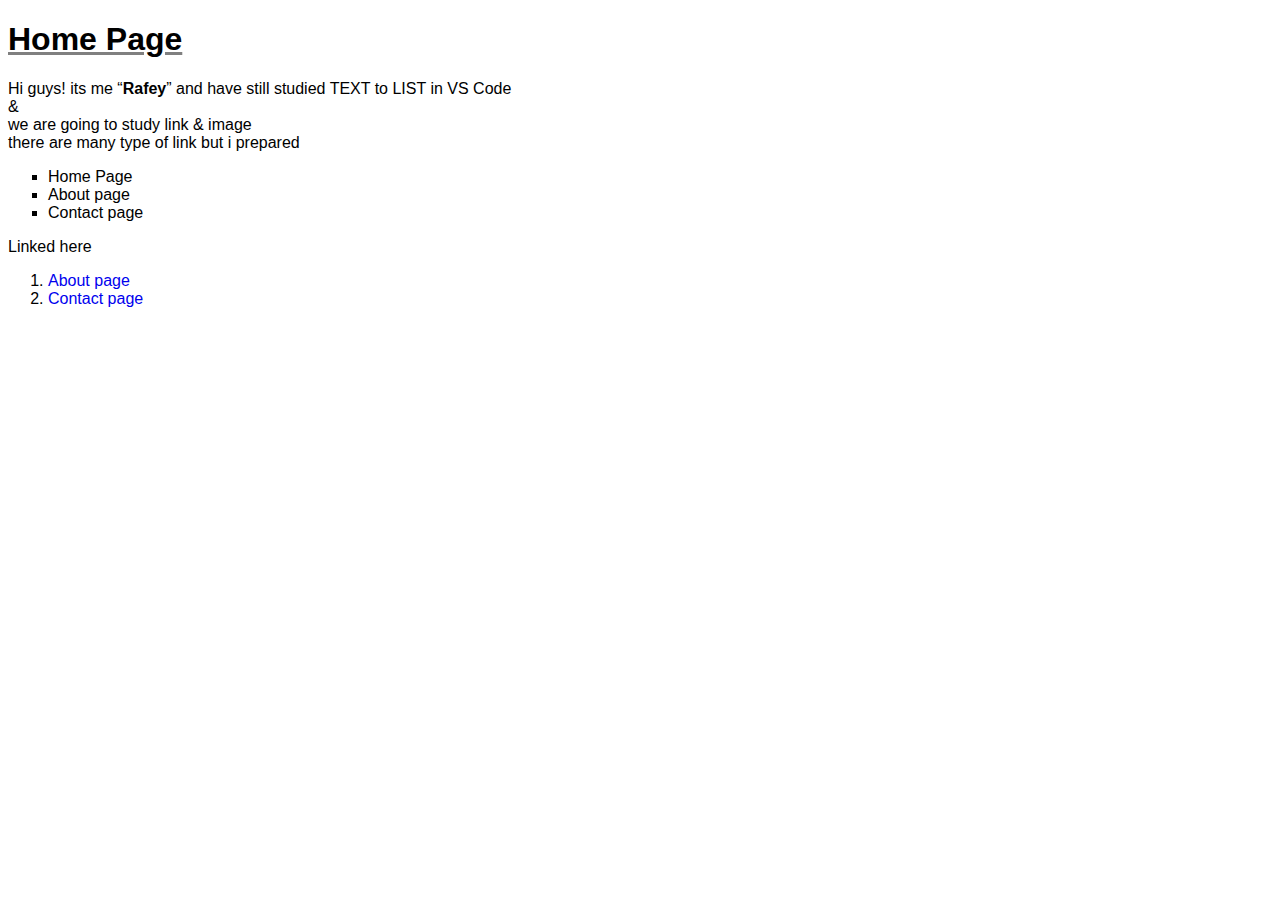
<file: index.html>
<!DOCTYPE html>
<html lang="en">
<head>
    <meta charset="UTF-8">
    <meta http-equiv="X-UA-Compatible" content="IE=edge">
    <meta name="viewport" content="width=device-width, initial-scale=1.0">
    <title>Rafey Shaikh</title>
    <link rel="stylesheet" href="style.css">
</head>
<body>
    <h1>Home Page</h1>
    <p>Hi guys!  its me <q><b>Rafey</b></q> and have still studied TEXT to LIST in VS Code <br>& <br>we are going to study link & image <br> there are many type of link but i prepared </p>
    <ul type="square">
        <li>Home Page</li>
        <li>About page</li>
        <li>Contact page</li>
    </ul>
    <p>Linked here</p>
    <ol>
        <li><a  href="./index1.html">About page</a></li>

        <li><a  href="./index2.html">Contact page</a></li>
    </ol>
</body>
</html>
</file>
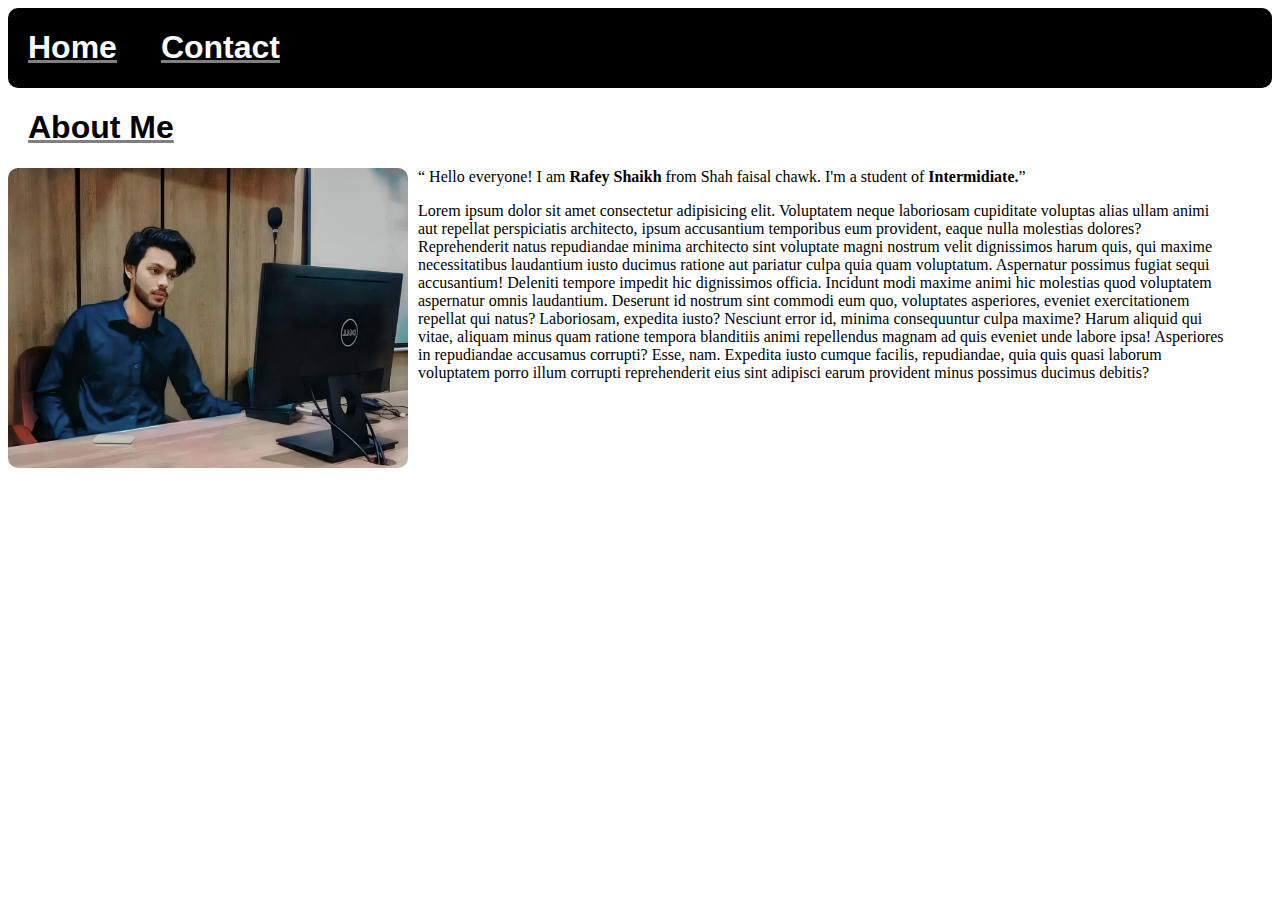
<file: index1.html>
<!DOCTYPE html>
<html lang="en">
<head>
    <meta charset="UTF-8">
    <meta http-equiv="X-UA-Compatible" content="IE=edge">
    <meta name="viewport" content="width=device-width, initial-scale=1.0">
    <title>Rafey Shaikh</title>
    <link rel="stylesheet" href="style1.css">
</head>
<body>
    <div class="conta">
    <a href="./index.html"><h1>Home</h1></a>
    &emsp;
    <a href="./index2.html"><h1>Contact</h1> </a>
</div>
    <h1 id="r">About Me</h1>
    <p >
        <img src="./img/IMG_20240105_171042 copy.jpg" width="400px" height="300px" align="left">
        <q> Hello everyone! I am <b>Rafey Shaikh</b> from Shah faisal chawk. 
        I'm a student of <b>Intermidiate.</b></q>
        <blockquote>Lorem ipsum dolor sit amet consectetur adipisicing elit. Voluptatem neque laboriosam cupiditate voluptas alias ullam animi aut repellat perspiciatis architecto, ipsum accusantium temporibus eum provident, eaque nulla molestias dolores? Reprehenderit natus repudiandae minima architecto sint voluptate magni nostrum velit dignissimos harum quis, qui maxime necessitatibus laudantium iusto ducimus ratione aut pariatur culpa quia quam voluptatum. Aspernatur possimus fugiat sequi accusantium! Deleniti tempore impedit hic dignissimos officia. Incidunt modi maxime animi hic molestias quod voluptatem aspernatur omnis laudantium. Deserunt id nostrum sint commodi eum quo, voluptates asperiores, eveniet exercitationem repellat qui natus? Laboriosam, expedita iusto? Nesciunt error id, minima consequuntur culpa maxime? Harum aliquid qui vitae, aliquam minus quam ratione tempora blanditiis animi repellendus magnam ad quis eveniet unde labore ipsa! Asperiores in repudiandae accusamus corrupti? Esse, nam. Expedita iusto cumque facilis, repudiandae, quia quis quasi laborum voluptatem porro illum corrupti reprehenderit eius sint adipisci earum provident minus possimus ducimus debitis?
        </blockquote>  
    </p>
</body>
</html>
</file>
<file: style.css>
body{
    font-family: Arial, Helvetica, sans-serif;
}
h1{
    text-decoration:underline gray ;
}
a{
    text-decoration: none;
}
a:hover{
    text-decoration:underline ;
}
</file>
<file: style1.css>
h1{
    padding-left: 20px;
    font-family: Arial, Helvetica, sans-serif;
    text-decoration: underline gray;
    color: white;
}
#r{
    font-family: Arial, Helvetica, sans-serif;
    color: black;
    text-decoration: underline gray;
}
a{
    display: inline-block;
}
a:hover{
    opacity: 0.6;
}

.conta{
    border-radius: 10px;
    background-color: black;
}
img{
    border-radius: 10px;
    margin-right: 10px;
}
</file>
